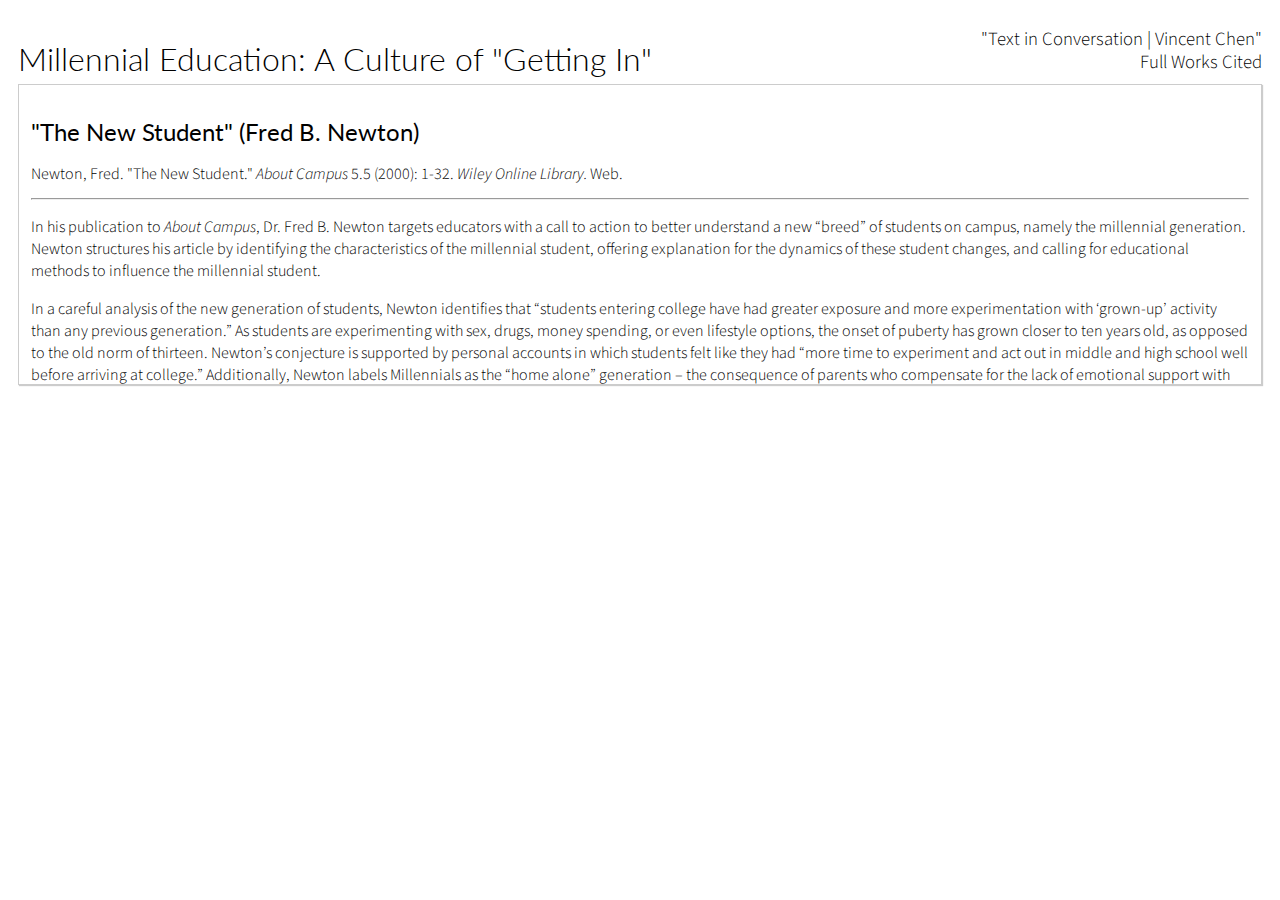
<file: index.html>
<!DOCTYPE html>
<head> 
  <meta charset="utf-8">
  <title>Text in Conversation | Research Visualization </title> 
  <link rel="stylesheet" href="main.css">
  <link href='http://fonts.googleapis.com/css?family=Lato:300,400,300italic|Source+Sans+Pro:300,400' rel='stylesheet' type='text/css'>
  <script src="http://d3js.org/d3.v3.min.js"></script>
  <script src="http://ajax.googleapis.com/ajax/libs/jquery/1.11.2/jquery.min.js"></script>

</head>

<body>
  <h1 id="title">Millennial Education: A Culture of "Getting In"</h1>
  <div class="container">
    <div>
      <h3>"Text in Conversation | Vincent Chen"<h3>
      <h3><a href="bib.html" style="display:inline"> Full Works Cited </a></h3>
    </div>

    <div class="scroll">
    
    <div id="source0"> 
    <h2 > "The New Student" (Fred B. Newton) </h2>
    <p style="text-indent: -30px; margin-left: 30px;line-height: 1 ">Newton, Fred. "The New Student." <i>About Campus</i> 5.5 (2000): 1-32. <i>Wiley Online Library. </i>Web.
    </p>
    <hr> 
    <p>In his publication to <i>About Campus</i>, Dr. Fred B. Newton targets educators with a call to action to better understand a new “breed” of students on campus, namely the millennial generation. Newton structures his article by identifying the characteristics of the millennial student, offering explanation for the dynamics of these student changes, and calling for educational methods to influence the millennial student.  </p>
    
    <p> In a careful analysis of the new generation of students, Newton identifies that “students entering college have had greater exposure and more experimentation with ‘grown-up’ activity than any previous generation.” As students are experimenting with sex, drugs, money spending, or even lifestyle options, the onset of puberty has grown closer to ten years old, as opposed to the old norm of thirteen. Newton’s conjecture is supported by personal accounts in which students felt like they had “more time to experiment and act out in middle and high school well before arriving at college.” Additionally, Newton labels Millennials as the “home alone” generation – the consequence of parents who compensate for the lack of emotional support with indulgence.  </p> 
    
    <p>On the subject of Millennial characteristics, Newton briefly deliberates into gender differences related to stress and anxiety. Referencing a 1999 study of UCLA freshmen, he found that women were typically more stressed than men: </p>
    
    <p class="quote">“I want it all, the career now [meaning upon graduation], the family [in five to ten years], the nice home with a comfortable lifestyle, and the enjoyment of travel and leisure activity." 
    </p>

    <p>Overall, however, all students, male and female, commanded very competitive salaries. <p> 
      <p class="quote">“Students are ambitious in their career aspirations yet frequently have unrealistic expectations about what it takes to achieve these goals.” </p> 
        <span class="conversation">[His discussion of ambitious students and the failure to properly plan for those goals, which may well connect to the ideas related to the obsessive culture of “getting in.” @Deresiewicz, @Stabiner]</span>
    <p> Newton pointed out that the process of matching students and good jobs would soon go deeper than “getting in the door” of employment.  </p>

    <p> 
    In tackling the influence that faculty could have on students, Newton urges consciousness about differing attitudes and beliefs of Millennial students towards education. He suggests that educators understand how they model what is important and valued as higher learning to students. </p> 
    <p class="quote">“We must not lose sight of the value that make the academy a place where students develop fully as citizens and not as robots following a prescribed set of behaviors with a bottom-line economic value.” </p>
    </p>
    <hr>
    </div>

    <div id="source1">
    <h2> Rethinking the Structural Architecture of the College Classroom (Hagopian)</h2>
    <p style="text-indent: -30px; margin-left: 30px;line-height: 2 ">Hagopian, Kevin Jack. "Rethinking the Structural Architecture of the College Classroom." <i>From Entitlement to Engagement : Affirming Millennial Students' Egos in the Higher Education Classroom New Directions for Teaching and Learning.</i> Eds. Dave S. Knowlton and Kevin Jack Hagopian. 135 Vol. Somerset, NJ, USA: John Wiley &amp; Sons, 2013. 7-18. <i>ProQuest ebrary. </i>Web. 12 Feb 2015.
    </p>
    <hr>
    <p>In this section titled “Rethinking the Structural Architecture of the College Classroom,” Kevin Hagopian outlines practical teaching and learning methods that faculty can use to “reevaluate pedagogical practices and rethink the norms of a college classroom for the twenty-first century.”</p>
    <p>He begins by discussing the idea of “entitlement” as attributing to negative student behavior in the classroom. Hagopian examines student disrespect in the context of American society at large: </p>
    <p class ="quote">“Because Millennial students sometimes enter the classroom expecting it to be a repetition of the habits of high school, they may feel that they already understand the psychological architecture of the classroom.” </p>
    <p> He discusses that as a result of this student attitude, “it is the world immediately beyond the classroom whose prospect is truly exciting.”<span class="conversation"> [This world, as indicated by @Make School and @Kamanetz, is already beginning to become incorporated into student curriculums.]</span></p>
    <p> Hagopian dissects the Millennial perspective on the college experience, revealing it to be a “dynamic space” for students to discover themselves by opposing traditions of previous generations. The classroom is recognized as full of rigid demarcation; students seek quantitative approval from faculty, effectively avoiding course-based “ego engagement” with faculty, content, and each other. </p>
    <p>In examining methods for leveraging student ego to improve the learning process, Hagopian discusses regulatory thinking fostered by the typical classroom. Hagopian references the common sentiments of students who represent the “separate agendas of professor and student.” As commonly heard by students in conversation: </p>
    <p class="quote">“I wish she’d just tell us what she wants!” </p>
    <p>In order to address this problem, he suggests that faculty be comfortable with addressing the question, “Why do we need to know this?” This draws directly from the need of student egos to “create the intersection between self and subject.” <span class="conversation">[Many of Hagopian’s ideas related to communication methods and true relationships with students, are related to the framework structured by @Newton.]</span></p>
    <p>Ultimately, Hagopian urges other educators to aim for relevance in material as opposed to intellectual ease as a method to truly engage a generation of ego-driven students.</p>
    <hr>
    </div>

    <div id="source2">
    <h2> What Are You Going to Do With That? (Deresiewicz)</h2>
    <p style="text-indent: -30px; margin-left: 30px;line-height: 2 ">Deresiewicz, William. "What are You Going to do with that?" <i>The Chronicle</i> 2010. <i>chronicle.com. </i>Web. 12 Feb 2015 &lt;<a href="http://chronicle.com/article/What-Are-You-Going-to-Do-With/124651/" target="_blank">http://chronicle.com/article/What-Are-You-Going-to-Do-With/124651/</a>&gt;.
    </p>
    <hr>
    <p>In an adapted essay from a speech he gave to Stanford students, Deresiewicz directly asks students to question their educational philosophies. He initiates his argument to target an audience of students who, for a long time, have adhered to a systemic framework of “getting very good at a certain set of skills.” However, with specialization comes a deficit: </p> 
    <p class="quote">“What’s wrong is what the system leaves out: which is to say, everything else.”</p>
    <p>A strong focus on his piece is commentary about tunnel vision necessary for acquiring skills to “get in:” </p>
    <p class="quote">“The problem with specialization is that it narrows your attention to the point where all you know about and all you want to know about, and indeed, all you can know about, is your specialty.” </p>
    <p>With his target audience in mind, Deresiewicz deftly frames the problem of great students carrying “an ever-narrowing funnel of specialization:” </p>
    <p class="quote">“As you get deeper and deeper into the funnel, into the tunnel, it becomes increasingly difficult to remember who you once were.”  </p>
    <p>Following strong introductions of a potential problem, he draws his audience to the core of the problem. “It’s easy,” Deresiewicz describes: going with the flow, and making choices just like everyone else. In overcoming the trap of “funneled” choices, he proposes, “true self-esteem means not caring whether you get an A in the first place.” Deresiewicz follows up by describing a solution of “moral imagination” through which students have the capacity to imagine new ways to live. <span class="conversation">[The idea of “moral imagination” in the classroom, along with a “post emotional generation” leading students to make “easy” decisions offers a valid fundamental mindset to approach the current problems of higher education as identified in @Hagopian]</span></p>
    <p>As a final call to action, Deresiewicz urges his audience, students belonging to a “post emotional” generation, to challenge the turbulent and powerful feelings in themselves.  <span class="conversation">[In his targeted piece, Deresiewicz discusses the consequences of a current Millennial mindset. This serves as validation for the framework structured by @Newton.]</span>
    </p>
    <hr>
    </div>

    <div id="source3">
    <h2> Harvard-Size Ambitions (Kamanetz)</h2>
    <p style="text-indent: -30px; margin-left: 30px;line-height: 2 ">Kamenetz, Anya. "Harvard-Size Ambitions." <i>The New York Times</i> 2013. <i>nytimes.com. </i>Web. 12 Feb. 2015 &lt;<a href="http://www.nytimes.com/2013/11/03/education/edlife/minerva-strives-for-affordable-elitism.html?ref=edlife&_r=1&" target="_blank">http://www.nytimes.com/2013/11/03/education/edlife/minerva-strives-for-affordable-elitism.html?ref=edlife&amp;_r=1&amp;</a>&gt;.
    </p>
    <hr>
    <p>In this case study of a new schooling system seeking to change the way students engage with their education, Anya Kamanetz describes the Minerva school, which calls itself “the first elite American university to open in 100 years.” With this bold statement, the founders of Minerva seek to foster a </p>
    <p class="quote">“global long tail of high achievers who are good enough for the Ivy League but lack the money or luck of the anointed few who are admitted.” </p>
    <p>This article summarizes Minerva’s efforts to “rethink everything:” bring together the world’s best curriculum with the best students, professors, and the lowest possible price. At the core of this program is a rented space in San Francisco where all students live together. Throughout the course of four years, they move between the world’s great capitals while studying an interdisciplinary core curriculum in liberal arts and sciences. The focus of education is on critical thinking and communication, delivered in real-time seminar style discussions with professors. <span class="conversation">[Framed as a promising experiment for higher education, Kamanetz identifies the power of alternate education settings. This method connects with real methods to connect with students by connecting value to academics and bringing the classroom around the world @Hagopian.] </span></p>
    <hr>
    </div>

    <div id="source4">
    <h2> Make School (website)</h2>
    <p style="text-indent: -30px; margin-left: 30px;line-height: 2 ">"Make School." 2015.Web. Make School.<i> makeschool.com. </i>&lt;<a href="https://www.makeschool.com/" target="_blank">https://www.makeschool.com</a>&gt;.
    </p> 
    <hr>
    <p>In a case study of Silicon Valley startup Make School, we identify a proposition speaking to students who seek to get a different kind of value out of college education:</p>
    <p class="quote">“We’re creating an education relevant to today’s industry where students gradually transition into the professional world.” </p>
    <p>The mission of Make School is to essentially improve computer science education and speaking passion by building real products. With strong credibility as a startup with support and funding from YCombinator’s prestigious incubator, Andreessen Horowitz, Tim Draper, and Alex Ohanion, this growing startup pushes students in the doors of the technology industry by giving them exactly the skills they need to join the workforce. <span class="conversation">[In contrast to @Deresiewicz idea of the importance of liberal arts education, Make School encourages students to skip the “miscellaneous” college education and focus only on the necessary vocational skills that allow them to build products right away.]</span></p>
    <hr>
    </div>

    <div id="source5">
    <h2> New Models for Higher Education (Abrams)</h2>
    <p style="text-indent: -30px; margin-left: 30px;line-height: 2 ">Abrams, Matthew. <i>New Models for Higher Education</i>. Stanford Social Innovation Review, 2014. <i>ssireview.org. </i>Web. 12 Feb. 2015.
    </p> 
    <hr>
    <p>Matthew Abrams, co-founder of experimental learning laboratory Mycelium, highlights education models that highlight strategies for “cultivating 21st century skills” in his article “New Models for Higher Education.” <span class="conversation">[What does Abrams mean by 21st century skills? Is he referencing the ideas of @Newton or @Hagopian] </span>As subcategories of such skills, Abrams identifies intercultural communication, systems thinking, social and emotional intelligence, empathy, and social entrepreneurship. He brings up an interesting advantage to new models of education: </p>
    <p class="quote">“They have a mandate to produce real, tangible value, because if they don’t, they disappear.”</p>
    <span class="conversation">[Abrams introduces the idea of new models of education disappearing if they fail… @Minerva @Make School. Along the same vein, why can’t this method of thinking be applied to in-doctrinated education models?]</span>
    <p>Abrams proposes “measuring what counts” through Gamification, as achieved by social enterprises like Producia, in which students gain “experience” through non-tranditional metrics to unlock perks within the community. He also emphasizes the power of human relationships: </p>
    <p class="quote">“The core of these new programs is not technology, but humans.”</p> 
    <span class="conversation">[Is it possible to get too ingrained in technology, like at @Minerva?]</span>
    <p>Finally, Abrams suggests the model of multi-dimensional learning in which students embrace a belief that people “can surface a wellspring of insight and innovation by diving into their personal challenges.” </p>
    <p>As a whole, the article suggests the possibility of new education programs to go beyond “what is” and focus on “what’s possible.” </p>
    <hr>
    </div>

    <div id="source6">
    <h2> Saying No to College (Williams)</h2>
    <p style="text-indent: -30px; margin-left: 30px;line-height: 2 ">Williams, Alex. "Saying no to College." <i>The New York Times</i> 2012. <i>nytimes.com. </i>Web. 11 Feb. 2015 &lt;<a href="http://www.nytimes.com/2012/12/02/fashion/saying-no-to-college.html?smid=pl-share" target="_blank">http://www.nytimes.com/2012/12/02/fashion/saying-no-to-college.html?smid=pl-share</a>&gt;.
    </p>
    <hr>
    <span class="conversation">[Glorification in the startup/tech industry? New form of “education” – simply avoiding it an going into the real world. @Abrams]</span>
    <p>Alex William’s New York Times article, “Saying No to College,” offers a rationale for avoiding conventional higher education models. He initially highlights the experiences of Mr. Goering, dropout from University of Kansas. Goering seeks to “create tools that make the lives of others better.” [Perhaps a naïve, millennial mindset? @The New Student] Overall, Williams identifies a changing perception of dropping out from personal failure to a sensible option. </p>
    <p>Williams glorifies the idea of dropping out of college by referencing various “superstars” for which “dropping out basically had no effect, positive or negative, on the work and company and values [they] would create.” </p>
    <p class="quote">“Risky? Perhaps. But it worked for the founders of Twitter, Tumblr, and a little company known as Apple.”  </p>
    <p>As pointed out by Mick Hagen, Princeton dropout and founder of Undrip, “Here in Silicon Valley, it’s almost a badge of honor.” In fact, dropouts were viewed as freethinkers, risk-takers, and “untainted by groupthink.” Williams then alludes to popular television like “The Mindy Project,” in which a character questions rather ironically: </p>
    <p class="quote">“Why should I load up on debt just to binge drink for four years when I could just create an app that nets me all the money I’ll ever need?” </p>
    <p>He follows up the glorification of dropping out by introducing the disadvantage of student debt: </p>
    <p class="quote">“Rich people can still afford college, but poor people are still borrowing this money and sacrificing their future for a lifetime of debt.” </p> 
    <p>With various references to Uncollege, a program that advocates informational “hacakdemic” camps, Williams suggests self-directed learning which includes travel, volunteer work, and organizing collaborative learning groups with friends. Uncollege encouraged: </p>
    <p class="quote">“Students who want to avoid $200,000 in student-loan debt might consider enrolling in a technology boot camp, where you can learn to write code in 8 to 10 weeks for about $10,000.” </p>
    <span class="conversation">[Uncollege literally makes a reference to what @MakeSchool offers.]</span>
    <hr>
    </div>

    <div id="source7">
    <h2> Getting In (Stabiner)</h2>
    <p style="text-indent: -30px; margin-left: 30px;line-height: 2 ">Stabiner, Karen. <i>Getting in</i>. New York: Voice, 2010. Print. 
    </p>
    <hr>
    <p>Karen Stabiner’s fiction novel, Getting In, describes the obsession of several high school seniors with admission into top universities. She identifies an almost comical, but strangely familiar, fixation on college admissions. The novel describes how the lives of students, parents, and even guidance counselors, are intrinsically affected and numbed by the game that is college admissions. </p> 
    <p class="quote">“Life, for Nora, had become an endless SAT exam.” [1]</p>
    <span class="conversation">[@Deresiewicz, an all-consuming, competitive obsession.]</span>
    <p class="quote">“Lauren had intended to confide her PSAT score only to Chloe, but Katie had pried it out of her under the guise of comradely suffering, as though Katie’s score of 220 was in any way as precarious as Lauren’s 215” [61]</p>
    <hr>
    </div>

    <div id="source8">
    <h2> Send Your Kids to the Ivy League (Stabiner)</h2>
    <p style="text-indent: -30px; margin-left: 30px;line-height: 2 ">Chapman, J. D. "Send Your Kid to the Ivy League!" <i>New Republic</i> 2014<i>newrepublic.com. </i>Web. 14 Feb. 2015 &lt;<a href="http://www.newrepublic.com/article/118848/new-republics-ivy-league-takedown-destructive-high-schoolers" target="_blank">http://www.newrepublic.com/article/118848/new-republics-ivy-league-takedown-destructive-high-schoolers</a>&gt;.
    </p>
    <hr>
    <p>In response to Deresiewicz’s views about the Ivy League education, JD Chapman highlights his own experiences as an academic director to pushback on those held by Deresiewicz. He mentions his students who attend an independent high school with a variety of family backgrounds, few of who share the prejudices Deresiewicz assumes. </p>
    <p class="quote">“I don’t know many people who think it will be th end of the world if their child doesn’t attend an Ivy.” </p>
    <p>While Deresiewicz concludes that the Ivies don’t encourage “curiosity” among students, Chapman argues that admissions officers want exactly the types of students Deresiewicz implies that they don’t. As Deresiewicz suggests that students at elite institutions are emotionally dislocated, Chapman points out that the study referenced for this fact failed to disaggregate data by selectivity. </p>
    <p>Overall, Chapman makes an effort to counter Deresiewicz’s arguments, concluding that the Ivy League could be potentially valuable, especially for someone whose family had no access to elite careers like teaching at Yale and writing for the New Republic. <span class="conversation">[A direct attack on @Deresiewicz.]</span> </p>
    <hr>
    </div> 

    <div id="source9">
    <h2> How the Internet Reinvented Opportunity (Price)</h2>
    <p>Michael Price, in his article “How the Internet Reinvented Opportunity,” describes how the Internet is converting stay-at-home moms into a new class of entrepreneurs, comprising of “regular people.” With the advent of e-commerce, Price describes how anyone can “create a product once and resell it an infinite amount of times.” </p>
    <p class="quote">“Never has an entrepreneur had so much leverage and such little risk.” </p>
    <span class="conversation">[Draws connections to the changes in the millennial age in general, as seen in @Newton.]</span>
    <p>With an additional case study of ClickBank, Price discusses how this world leader in performance marketing is helping people share their knowledge with others in creation of digital products. Product developers are empowered to make products of all kinds – even outside education and how-to products. With ClickBank comes the story of Joey Atlas, an expert fitness trainer who converted a service into information products he could share: </p>
    <span class="conversation">“My aim was to replace my in-person income with a more passive, online income.” </span>
    <p>Price tells his audience, “Your story can absolutely resemble Joey’s.” With the available technology and platforms to push products, people are more prepared than ever to pursue new Internet opportunities. <span class="conversation">[This lends validation to programs like @Make School, where students are literally learn to build and ship products.] </span></p>
    <hr>
    </div>

  </div>

  <script>
  $(document).ready(function(){

    $('a').click(function(){
        $('html, body').animate({
            scrollTop: $( $(this).attr('href') ).offset().top
        }, 500);
        return false;
    });

  });

  var nodes = [
    {name: "The New Student (Newton)", "url": "#source0"},
    {name: "Rethinking the College Classroom (Hagopian)", "url": "#source1"},
    {name: "What Are You Going to Do With That? (Deresiewicz)", "url": "#source2"},
    {name: "Harvard-Size Ambitions (Kamanetz)", "url": "#source3"},
    {name: "Make School (website)", "url": "#source4"},
    {name: "New Models for Higher Education (Abrams)", "url": "#source5"},
    {name: "Saying No to College (Williams)", "url": "#source6"},
    {name: "Getting In (Stabiner)", "url": "#source7"},
    {name: "Send Your Kids to the Ivy League (Stabiner)", "url": "#source8"},
    {name: "How the Internet Reinvented Opportunity (Price)", "url": "#source9"},
  ];

  var links = [
    {source: 0, target: 1, type: "agree"}, //Newton -> Deres
    {source: 0, target: 8, type: "relevant"}, // Newton -> Stabiner
    {source: 1, target: 4, type: "disagree"}, //Hagopian -> Make School
    {source: 1, target: 3, type: "disagree"}, //Hagopian -> Kamanetz
    {source: 1, target: 0, type: "relevant"}, //Hagopian -> Newton
    {source: 2, target: 1, type: "agree"}, //Deresiewicz -> Hagopian
    {source: 2, target: 0, type: "relevant"}, //Deresiewicz -> Newton
    {source: 3, target: 1, type: "relevant"}, //Kamanetz -> Hagopian
    {source: 4, target: 2, type: "disagree"}, //Make School -> Deresiewicz
    {source: 5, target: 0, type: "relevant"}, //Abrams -> Newton
    {source: 5, target: 1, type: "relevant"}, //Abrams -> Hagopian
    {source: 5, target: 3, type: "disagree"}, //Abrams -> Kamanetz
    {source: 6, target: 5, type: "agree"}, //Williams -> Abrams
    {source: 6, target: 4, type: "agree"}, //Williams -> Make School
    {source: 7, target: 2, type: "agree"}, //Stabiner -> Deresiewicz
    {source: 8, target: 1, type: "disagree"}, //Chapman -> Deressiewicz
    {source: 9, target: 0, type: "relevant"}, //Price -> Newton
    {source: 9, target: 4, type: "agree"}, //Price -> Make School
  ];

  var width = 960,
      height = 300;

  var force = d3.layout.force()
      .nodes(d3.values(nodes))
      .links(links)
      .size([width, height])
      .linkDistance(150)
      .charge(-300)
      .on("tick", tick)
      .start();

  var svg = d3.select("body").append("svg")
      .attr("width", width)
      .attr("height", height);

  // Per-type markers, as they don't inherit styles.
  svg.append("defs").selectAll("marker")
      .data(["agree", "disagree", "relevant"])
    .enter().append("marker")
      .attr("id", function(d) { return d; })
      .attr("viewBox", "0 -5 10 10")
      .attr("refX", 15)
      .attr("refY", -1.5)
      .attr("markerWidth", 6)
      .attr("markerHeight", 10)
      .attr("orient", "auto")
    .append("path")
      .attr("d", "M0,-5L10,0L0,5");

  var path = svg.append("g").selectAll("path")
      .data(force.links())
    .enter().append("path")
      .attr("class", function(d) { return "link " + d.type; })
      .attr("marker-end", function(d) { return "url(#" + d.type + ")"; });


  var circle = svg.append("g").selectAll("circle")
      .data(force.nodes())
    .enter().append("circle")
      .attr("r", 5) 
      .on('click', function(d, i) {
        window.location.href = d.url;
      })
      .call(force.drag);

  var text = svg.append("g").selectAll("text")
      .data(force.nodes())
    .enter().append("text")
      .style("font-size","13px")
      .attr("x", 15)
      .attr("y", ".31em")
      .text(function(d) { return d.name; });      

  // Use elliptical arc path segments to doubly-encode directionality.
  function tick() {
    path.attr("d", linkArc);
    circle.attr("transform", transform);  
    text.attr("transform", transform);
  }

  function linkArc(d) {
    var dx = d.target.x - d.source.x,
        dy = d.target.y - d.source.y,
        dr = Math.sqrt(dx * dx + dy * dy);
    return "M" + d.source.x + "," + d.source.y + "A" + dr + "," + dr + " 0 0,1 " + d.target.x + "," + d.target.y;
  }

  function transform(d) {
    return "translate(" + d.x + "," + d.y + ")";
  }
  </script>

</body>
</file>
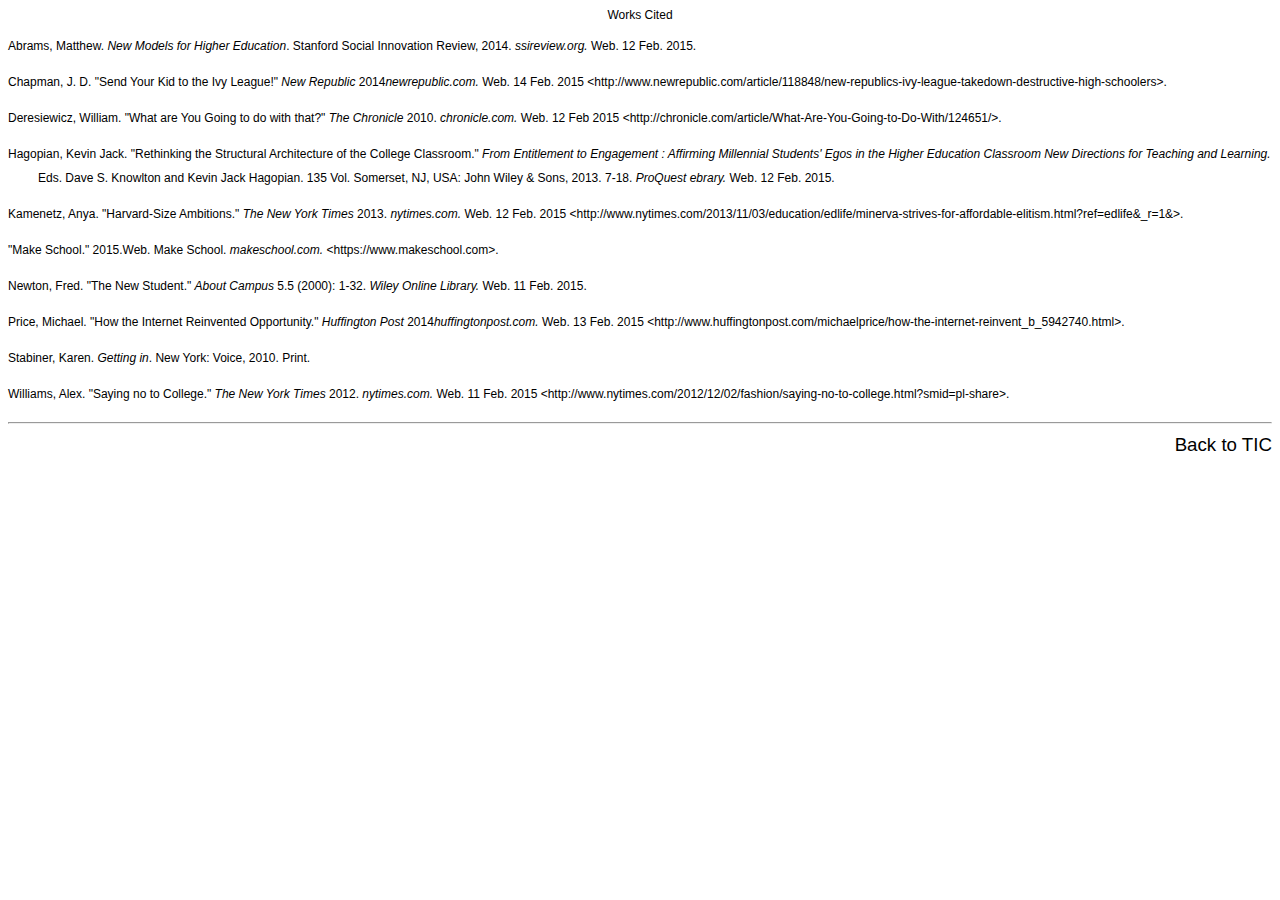
<file: bib.html>
<html>
<head>
	<meta http-equiv="Content-Type" content="text/html; charset=UTF-8">
  <link rel="stylesheet" href="main.css">
</head>
<body>

<style type="text/css">
<!--
.TF 
{ 
FONT-SIZE: 12px; 
FONT-FAMILY: verdana,arial,helvetica 
} 
--></style>
<font class="TF">

<p align="center">Works Cited
</p><p align="center">
</p><p style="text-indent: -30px; margin-left: 30px;line-height: 2 ">Abrams, Matthew. <i>New Models for Higher Education</i>. Stanford Social Innovation Review, 2014. <i>ssireview.org. </i>Web. 12 Feb. 2015.
</p><p style="text-indent: -30px; margin-left: 30px;line-height: 2 ">Chapman, J. D. "Send Your Kid to the Ivy League!" <i>New Republic</i> 2014<i>newrepublic.com. </i>Web. 14 Feb. 2015 &lt;<a href="http://www.newrepublic.com/article/118848/new-republics-ivy-league-takedown-destructive-high-schoolers" target="_blank">http://www.newrepublic.com/article/118848/new-republics-ivy-league-takedown-destructive-high-schoolers</a>&gt;.
</p><p style="text-indent: -30px; margin-left: 30px;line-height: 2 ">Deresiewicz, William. "What are You Going to do with that?" <i>The Chronicle</i> 2010. <i>chronicle.com. </i>Web. 12 Feb 2015 &lt;<a href="http://chronicle.com/article/What-Are-You-Going-to-Do-With/124651/" target="_blank">http://chronicle.com/article/What-Are-You-Going-to-Do-With/124651/</a>&gt;.
</p><p style="text-indent: -30px; margin-left: 30px;line-height: 2 ">Hagopian, Kevin Jack. "Rethinking the Structural Architecture of the College Classroom." <i>From Entitlement to Engagement : Affirming Millennial Students' Egos in the Higher Education Classroom New Directions for Teaching and Learning.</i> Eds. Dave S. Knowlton and Kevin Jack Hagopian. 135 Vol. Somerset, NJ, USA: John Wiley &amp; Sons, 2013. 7-18. <i>ProQuest ebrary. </i>Web. 12 Feb. 2015.
</p><p style="text-indent: -30px; margin-left: 30px;line-height: 2 ">Kamenetz, Anya. "Harvard-Size Ambitions." <i>The New York Times</i> 2013. <i>nytimes.com. </i>Web. 12 Feb. 2015 &lt;<a href="http://www.nytimes.com/2013/11/03/education/edlife/minerva-strives-for-affordable-elitism.html?ref=edlife&_r=1&" target="_blank">http://www.nytimes.com/2013/11/03/education/edlife/minerva-strives-for-affordable-elitism.html?ref=edlife&amp;_r=1&amp;</a>&gt;.
</p><p style="text-indent: -30px; margin-left: 30px;line-height: 2 ">"Make School." 2015.Web. Make School.<i> makeschool.com. </i>&lt;<a href="https://www.makeschool.com/" target="_blank">https://www.makeschool.com</a>&gt;.
</p><p style="text-indent: -30px; margin-left: 30px;line-height: 2 ">Newton, Fred. "The New Student." <i>About Campus</i> 5.5 (2000): 1-32. <i>Wiley Online Library. </i>Web. 11 Feb. 2015.
</p><p style="text-indent: -30px; margin-left: 30px;line-height: 2 ">Price, Michael. "How the Internet Reinvented Opportunity." <i>Huffington Post</i> 2014<i>huffingtonpost.com. </i>Web. 13 Feb. 2015 &lt;<a href="http://www.huffingtonpost.com/michaelprice/how-the-internet-reinvent_b_5942740.html" target="_blank">http://www.huffingtonpost.com/michaelprice/how-the-internet-reinvent_b_5942740.html</a>&gt;.
</p><p style="text-indent: -30px; margin-left: 30px;line-height: 2 ">Stabiner, Karen. <i>Getting in</i>. New York: Voice, 2010. Print. 
</p><p style="text-indent: -30px; margin-left: 30px;line-height: 2 ">Williams, Alex. "Saying no to College." <i>The New York Times</i> 2012. <i>nytimes.com. </i>Web. 11 Feb. 2015 &lt;<a href="http://www.nytimes.com/2012/12/02/fashion/saying-no-to-college.html?smid=pl-share" target="_blank">http://www.nytimes.com/2012/12/02/fashion/saying-no-to-college.html?smid=pl-share</a>&gt;.
</p></font><p style="text-indent: -30px; margin-left: 30px;line-height: 2 "><font class="TF">
</font>

</p>
<hr>

<h3><a href="index.html">Back to TIC</a><h3>
</body>
</html>
</file>
<file: main.css>
/* graph nodes */ 
.link {
  fill: none;
  stroke: #666;
  stroke-width: 1px;
}

#agree {
  fill: green;
}

.link.agree {
  stroke: green;
}

#disagree {
  fill: red;
}

.link.disagree {
  stroke: red;
}

.link.relevant{
  stroke-dasharray="5,5" d="M5 20 l215 0";
}

circle {
  fill: #ccc;
  stroke: #333;
  stroke-width: 1.5px;
}

text {
  font: 10px sans-serif;
  pointer-events: none;
  text-shadow: 0 1px 0 #fff, 1px 0 0 #fff, 0 -1px 0 #fff, -1px 0 0 #fff;
}

circle:hover {
  fill: yellow;
  cursor: pointer;
}

/* text */ 
.container {
  padding: 10px;
}

.scroll {
  height: 275px;
  overflow: scroll;
  padding: 1%;
  border: 1.5px solid #ccc;
  box-shadow: 1px 1px 1px #ccc;
}

h1 { 
  font-family: 'Lato', sans-serif;
  font-weight: 300;
}

#title {
  position: absolute;
  padding: 10px;
  margin-bottom: 20px;
}

#subtitle{

}

h2 {
  font-family: 'Lato', sans-serif;
  font-weight: 400;
}

h3 {
  font-family: 'Source Sans Pro', sans-serif;
  font-weight: 300;
  text-align: right; 
  line-height: .25em;
}

ul {
  list-style-type: none; 
  margin: 0;
  padding: 0;
}

li {
  display: inline;
}

p {
  font-family: 'Source Sans Pro', sans-serif;
  font-weight: 300;
}

.quote {
  font-family: 'Lato', sans-serif;
  font-weight: 400;
  font-style: italic;
  font-size: 20px;
}

.conversation {
  font-family: 'Lato', sans-serif;
  font-weight: 400;
  font-style: italic;
  background-color:  yellow;
}

a:link {
    color: inherit;
    text-decoration: none;
}

/* visited link */
a:visited {
    color: inherit;
    text-decoration: none;

}

a:hover {
    color: inherit;
    text-decoration: underline;
}

/* selected link */
a:active {
    color: inherit;
}
</file>
